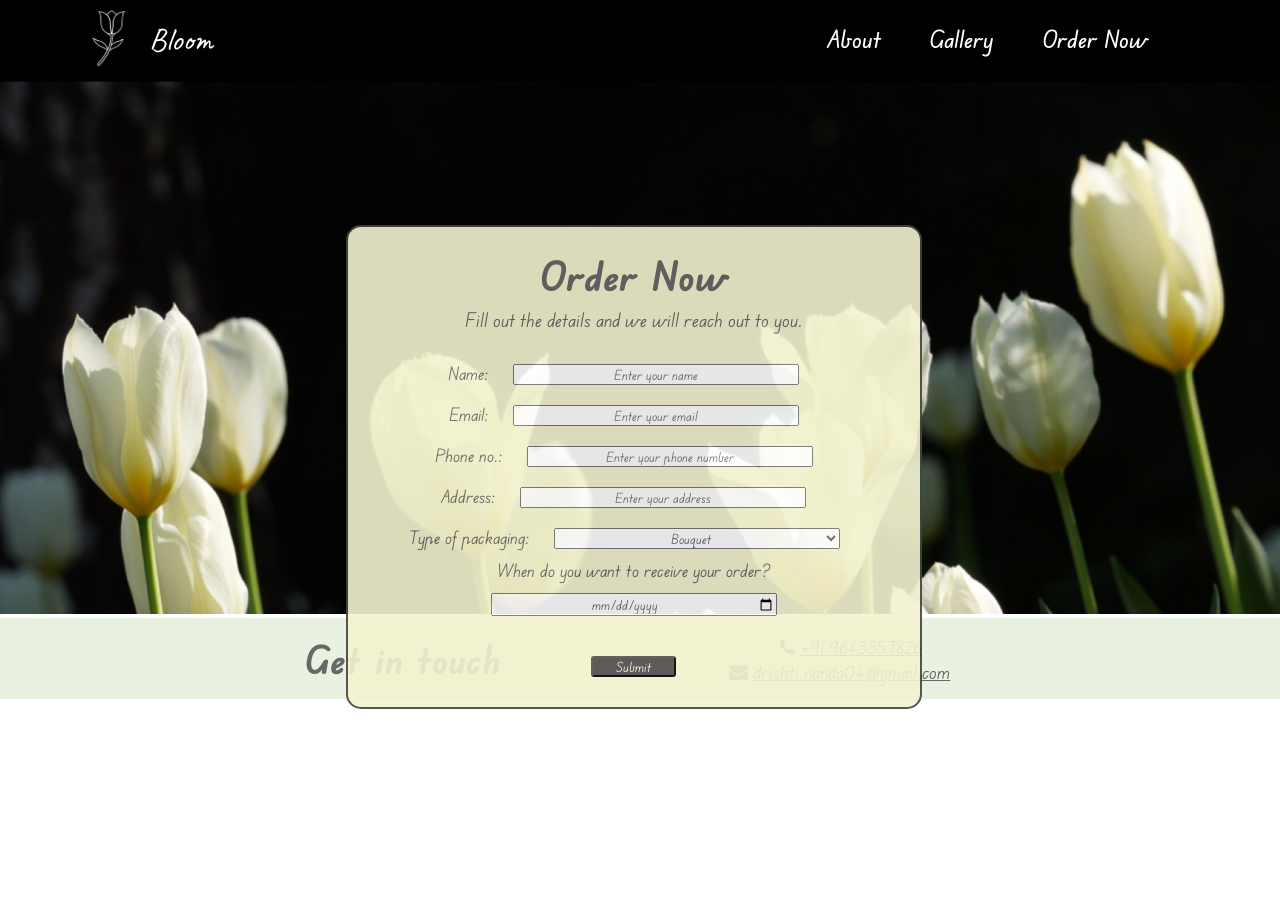
<file: order.html>
<!DOCTYPE html>
<html lang="en">

<head>
    <meta charset="UTF-8">
    <meta name="viewport" content="width=device-width, initial-scale=1.0">
    <title>Order Now</title>
    <link rel="stylesheet" href="orderStyle.css">

    <link rel="preconnect" href="https://fonts.googleapis.com">
    <link rel="preconnect" href="https://fonts.gstatic.com" crossorigin>
    <link
        href="https://fonts.googleapis.com/css2?family=Caveat:wght@400..700&family=DM+Sans:ital,opsz,wght@0,9..40,100..1000;1,9..40,100..1000&family=Dancing+Script:wght@400..700&family=Edu+VIC+WA+NT+Beginner:wght@400..700&family=Gupter:wght@400;500;700&family=Lora:ital,wght@0,400..700;1,400..700&family=Playfair+Display:ital,wght@0,400..900;1,400..900&display=swap"
        rel="stylesheet">
        
    <link rel="stylesheet" href="https://cdnjs.cloudflare.com/ajax/libs/font-awesome/4.7.0/css/font-awesome.min.css">

    <link rel="preconnect" href="https://fonts.googleapis.com">
    <link rel="preconnect" href="https://fonts.gstatic.com" crossorigin>
    <link href="https://fonts.googleapis.com/css2?family=Dosis:wght@200..800&family=Pangolin&display=swap"
        rel="stylesheet">
</head>

<body>
    <header id="header">
        <a class="fa fa-home" style="color: #c4bebe" href="http://127.0.0.1:5500/productLandingPage.html"></a>
        <img id="header-img" src="tulip-logo-modified.png" alt="logo">
        <p id="name">Bloom</p>
        <nav id="nav-bar">
            <a class="nav-link" href="http://127.0.0.1:5500/productLandingPage.html#Product">About</a>
            <a class="nav-link" href="http://127.0.0.1:5500/productLandingPage.html#gallery">Gallery</a>
            <a class="nav-link" href="http://127.0.0.1:5500/order.html">Order Now</a>
        </nav>
    </header>
    <main>
        <video id="background-video" autoplay loop muted poster="tulip-poster.png" class="hidden">
            <source src="https://cdn.pixabay.com/video/2022/04/21/114692-701830295_large.mp4" type="video/mp4">
        </video>
        <section class="form-section" id="Order-Now">
            <h1>Order Now</h1>
            <p>Fill out the details and we will reach out to you.</p>
            <form id="form" action="backend.php">
                <label for="fullname">Name: <input id="fullname" type="text" placeholder="Enter your name" name="FullName"
                        required></label>
                <label for="email">Email: <input id="email" name="email" placeholder="Enter your email" type="email"
                        required></label>
                <label for="number">Phone no.: <input id="number" type="tel" maxlength="10" minlength="10" name="num"
                        placeholder="Enter your phone number" required></label>
                <label for="address">Address: <input id="address" type="text" placeholder="Enter your address" name="address"
                        required></label>
                <label for="type-of-product">Type of packaging:
                    <select id="type-of-product">
                        <option>Bouquet</option>
                        <option>Vase</option>
                        <option>Box</option>
                        <option>Customised</option>
                    </select>
                </label>
                <label for="date">When do you want to receive your order?<input id="date" type="date" name="orderDate"></label>
                <input id="submit" type="submit" value="Submit" name="submit">
            </form>
        </section>
    </main>
    <footer>
        <h1 id="box-1">
            Get in touch
        </h1>
        <p id="box-2">
            <span id="phone">
                <i class="fa fa-phone"></i>
                <span><a href="tel:9643557826">+91 9643557826</a></span>
            </span>
            <span>
                <i class="fa fa-envelope"></i>
                <a href="mailto:drishti.nanda04@gmail.com">drishti.nanda04@gmail.com</a>
            </span>
        </p>
    </footer>
</body>


</html>
</file>
<file: orderStyle.css>
/* order page */
*{
    margin: 0;
    padding: 0;
    box-sizing: border-box;
    text-align: center;
    color: #686868;
    font-family: "Edu VIC WA NT Beginner", cursive;
}
header{
    background-color: rgb(0, 0, 0);
    display: flex;
    align-items: center;
    font-size: 2rem;
}
#header-img{
    margin: 5px;
    margin-left: 0%;
    width: 4%;
    color: white;
}
.fa-home{
    visibility: hidden;
    padding-left: 4%;
}
#name{
    margin-left: 0.7rem;
    font-family: "Caveat", cursive;
    color: white;
}
#nav-bar{
    display: flex;
    width: 75%;
    justify-content: flex-end;

}
.nav-link{
    padding: 2.5%;
    font-size: 1.5rem;
    font-weight: 500;
    text-decoration: none;
    color: white;
}
.nav-link:hover{
    color: rgb(144, 189, 117);
}
#background-video{
    width: 100%;
    margin-bottom: 0;
}
.form-section{
    background-color: rgb(243, 243, 208);
    width: 45%;
    border: 2px solid rgb(68, 68, 66);
    position: absolute;
    top: 25%;
    left: 27%;
    opacity: 0.9;
    border-radius: 15px;
}

.form-section h1{
    padding-top: 4%;
    padding-bottom: 1%;
    font-size: 2.5rem;
}
.form-section p{
    padding-bottom: 2%;
    margin-bottom: 2%;
    font-size: 1.2rem;
}
label{
    display: block;
    font-size: 1.1rem;
}
input, select{
    width: 50%;
    margin: 10px 20px;
}
#date{
    margin-top: 2%;
}
#submit{
    width: 15%;
    margin: 30px;
    background-color: rgb(78, 74, 74);
    color: beige;
    border-radius: 3px;
    cursor: pointer;
}
.btnhidden{
    margin: 5%;
    padding: 1%;
    border-radius: 4px;
    font-size: 25px;
    font-family: "Pangolin", cursive;
    color: beige;
    background-color: rgb(78, 74, 74);
    position: relative;
    top: 290px;
    visibility: hidden;
}

footer{
    background-color: rgb(233, 241, 224);
    font-size: 1.2em;
    padding: 1.2%;
     font-family: "Edu VIC WA NT Beginner", cursive;
     display: flex;
     align-items: center;
     margin-top: 0;
}
#box-1{
    width: 30%;
    margin-left: 16%;
}
#box-2{
    width: 40%;
}
#phone{
    padding-left: 38%;
    padding-right: 38%;
}
@media (max-width: 1000px){
    .hidden{
        visibility: hidden;
    }
    main{
        background-image: url("tulip-poster-1.png");
        height: 640px;
    }
    .form-section{
        top: 15%;
        width: 60%;
        left: 20%;
    }
    .form-section h1{
        font-size: 25px;
        padding-top: 9%;
    }
    .form-section p{
        font-size: 15px;
        padding: 8%;
        padding-bottom: 12%;
    }
}
@media (max-width: 600px){
    footer{
        display: block;
        padding: 15%;
    }
    #box-1{
        width: 100%;
        margin-left: 0;
        font-size: 1.2em;
    }
    #box-2{
        width: 100%;
    }
    #phone{
        padding: 0;
        display: block;
        width: 100%;
    }
    label{
        display: block;
        font-size: 0.9rem;
    }
    
}
@media (max-width: 500px){
    #nav-bar{
        width: 0;
    }
    .nav-link{
        visibility: hidden;
    }
    .fa-home{
        visibility: visible;
    }
    #header-img{
        margin-left: 23% ;
        width: 8%;
    }
    .btnhidden{
        visibility: visible;
    }
    .form-section{
        margin-top: 2%;
    }
    #submit{
        width: 30%;
    }
   
}
</file>
